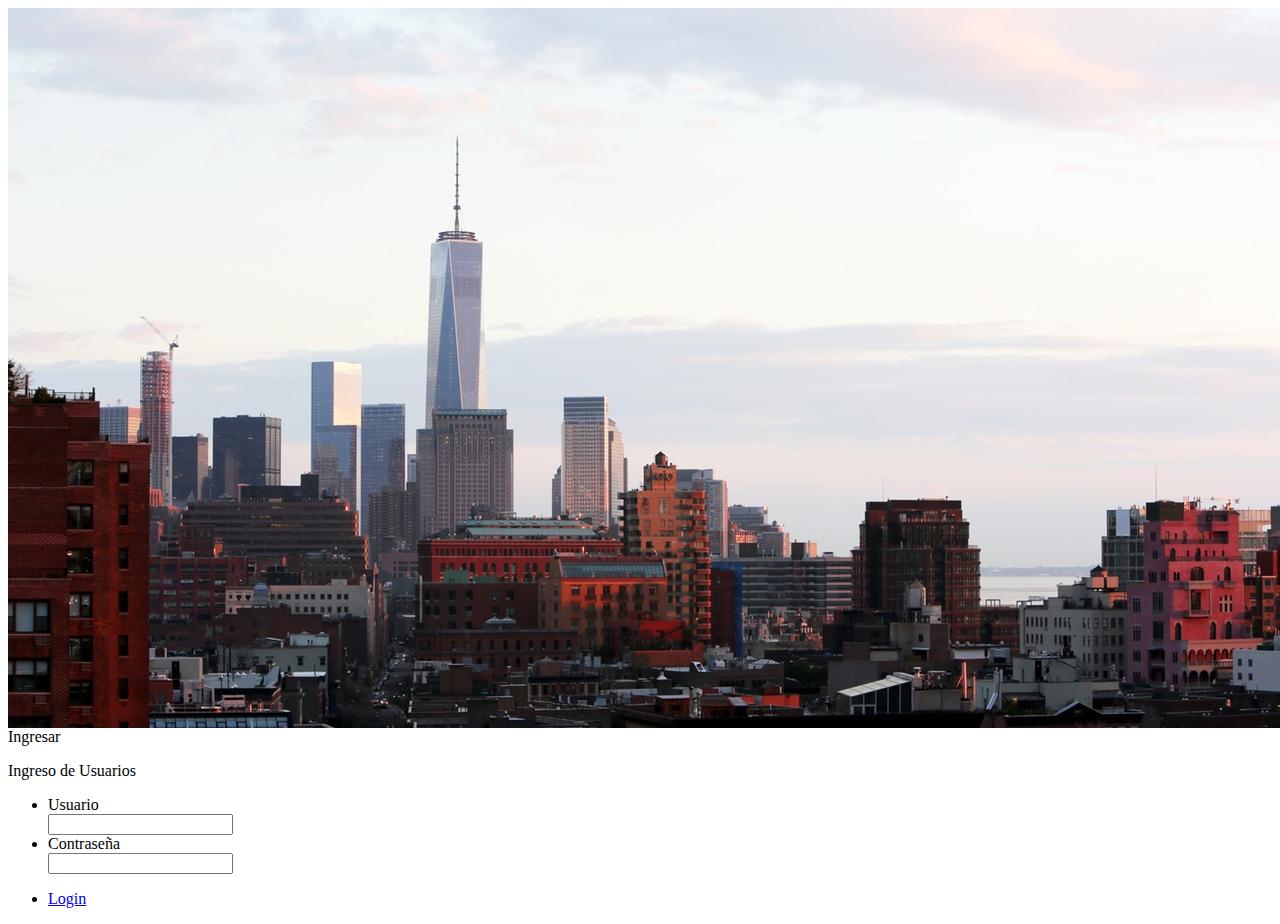
<file: www/login.html>
<body>
    <div data-page="login-screen" class="page no-navbar no-toolbar no-swipeback">
        <div class="page-content login-screen-content">

                    <div class="image-background">
                        <img src="img/post5.jpg">
                    </div>
		
            <div class="login-screen-title">Ingresar</div>
            
            <form>
                <div class="list-block">

                    <p class="tour-content">Ingreso de Usuarios</p>

                    <ul class="login">
                        <li class="item-content">
                            <div class="item-inner">
                                <div class="item-title label login">Usuario</div>
                                <div class="item-input">
                                    <input type="email" name="email">
                                </div>
                            </div>
                        </li>
                        <li class="item-content">
                            <div class="item-inner">
                                <div class="item-title label login">Contraseña</div>
                                <div class="item-input">
                                    <input type="password" name="password">
                                </div>
                            </div>
                        </li>
                    </ul>
                </div>
                <div class="list-block">
                    <ul>
                        <li>
                            <a href="index.html" class="button-intro button-round login"><span class="intro">Login</span></a>
                        </li>
                    </ul>
                </div>
            </form>

        </div>
    </div>
</body>
</file>
